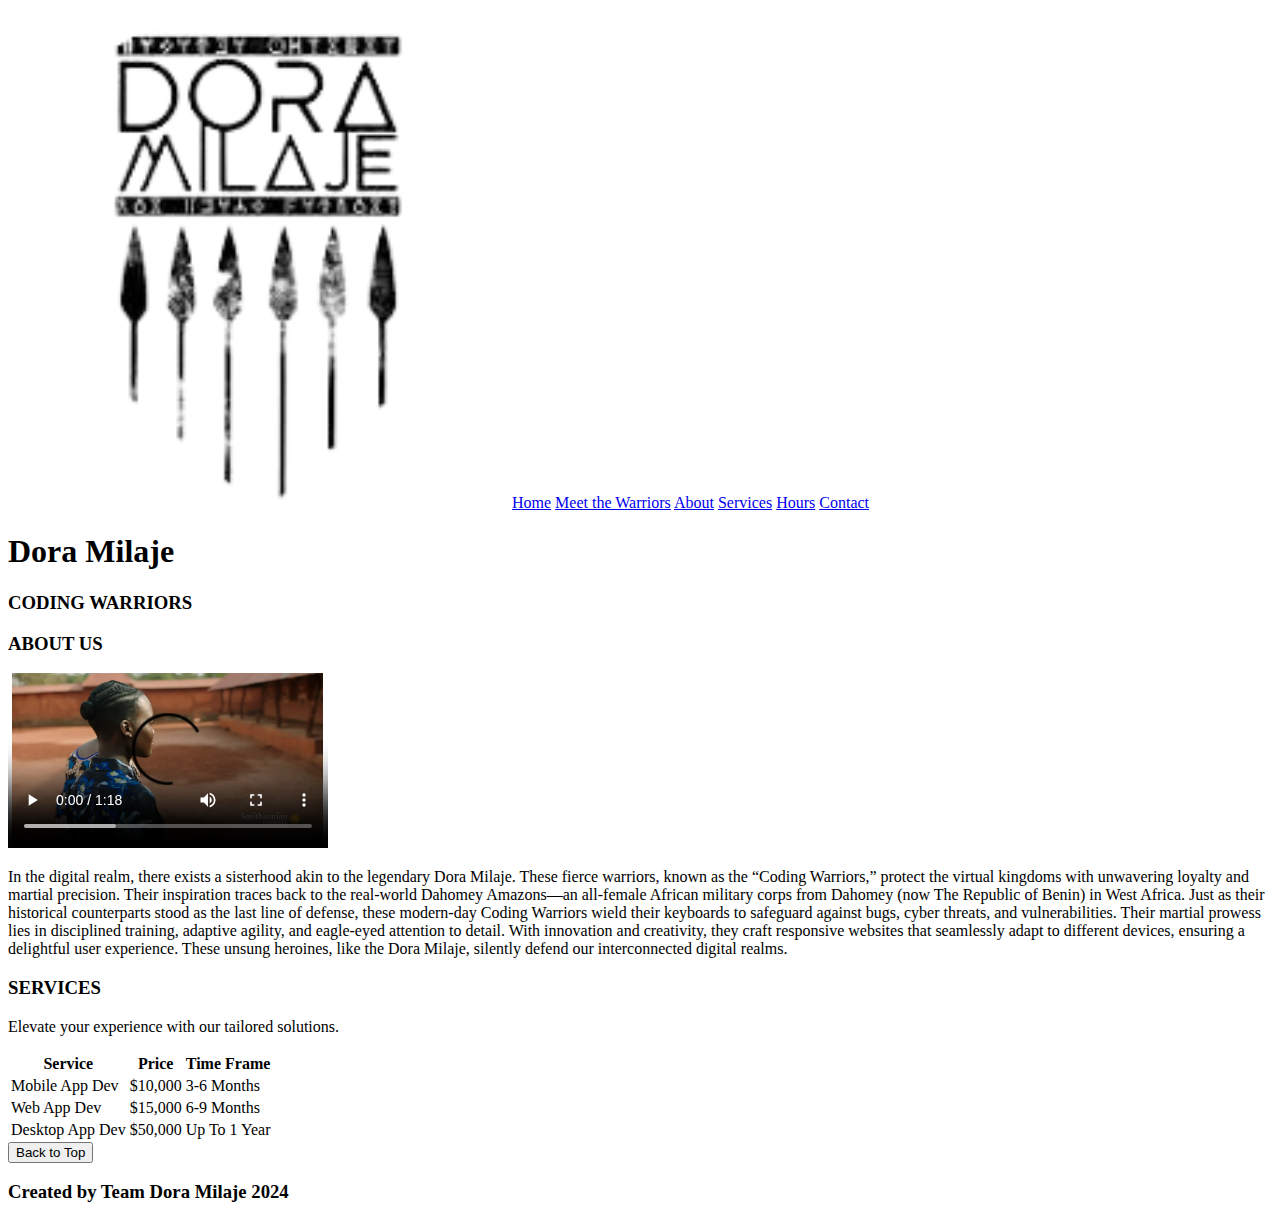
<file: index.html>
<!DOCTYPE html>

<html lang="en">
  <head>
    <meta charset="UTF-8" />
    <meta name="viewport" content="width=device-width, initial-scale=1.0" />
    <title>Team Dora Milaje</title>
    <link rel="stylesheet" href="./css/styles.css" />
    <link rel="shortcut icon" href="./images/dmlogo.png" type="image/x-icon" />
  </head>
  <!-- this is the body -->
  <body>
    <div>
      <!-- start of header -->
      <header class="indexheader" id="topofpage">
        <!-- start of nav    -->
        <nav>
          <a href="index.html">
            <img
              id="navimage"
              src="./images/dmlogo.png"
              alt="logo"
              text="Dora Milaje fighting stance"
          /></a>
          <a href="index.html">Home</a>
          <a href="./html/leadership.html">Meet the Warriors</a>
          <a href="#whoweare">About</a>
          <a href="#services">Services</a>
          <a href="./html/hours.html">Hours</a>
          <a href="./html/contact.html">Contact</a>
        </nav>
        <!-- end of nav -->

        <h1 class="headingcolor">Dora Milaje</h1>
        <h3 id="colorheadingred">CODING WARRIORS</h3>
      </header>
    </div>

    <!-- end of header -->

    <!-- start of   about section -->
    <section class="section1" id="whoweare">
     
      <h3 id="colorheadingred">ABOUT US</h3>

      <video
        id="video"
        src="./video/Agojie Warriors Inspired the Dora Milaje ⚔️ Warrior Women With Lupita Nyong’o _ Smithsonian Channel.mp4"
        width="320"
        height="175"
        controls
      ></video>
      <p id="videoparagraph">
        In the digital realm, there exists a sisterhood akin to the legendary
        Dora Milaje. These fierce warriors, known as the “Coding Warriors,”
        protect the virtual kingdoms with unwavering loyalty and martial
        precision. Their inspiration traces back to the real-world Dahomey
        Amazons—an all-female African military corps from Dahomey (now The
        Republic of Benin) in West Africa. Just as their historical counterparts
        stood as the last line of defense, these modern-day Coding Warriors
        wield their keyboards to safeguard against bugs, cyber threats, and
        vulnerabilities. Their martial prowess lies in disciplined training,
        adaptive agility, and eagle-eyed attention to detail. With innovation
        and creativity, they craft responsive websites that seamlessly adapt to
        different devices, ensuring a delightful user experience. These unsung
        heroines, like the Dora Milaje, silently defend our interconnected
        digital realms.
      </p>
    </section>

    <!-- end of section -->
    <!-- start of  service section -->

    <section class="section2">
      <a href="services"></a>
      <h3>SERVICES</h3>

      <p>
        <span id="services"
          >Elevate your experience with our tailored solutions.</span
        >
      </p>
      <table class="table">
        <tr>
          <th>Service</th>
          <th>Price</th>
          <th>Time Frame</th>
        </tr>
        <tr>
          <td>Mobile App Dev</td>
          <td>$10,000</td>
          <td>3-6 Months</td>
        </tr>
        <tr>
          <td>Web App Dev</td>
          <td>$15,000</td>
          <td>6-9 Months</td>
        </tr>
        <tr>
          <td>Desktop App Dev</td>
          <td>$50,000</td>
          <td>Up To 1 Year</td>
        </tr>
      </table>
    </section>

    <section class="topofpagebutton">
      <a href="#topofpage">
        <button class="backtotop"><span>Back to Top</span></button>
      </a>
    </section>
    <!-- end of section -->
    <!-- start of footer -->

    <footer id="footer">
      <h3>Created by Team Dora Milaje 2024</h3>
    </footer>
    <!-- end of footer   -->
  </body>
</html>
</file>
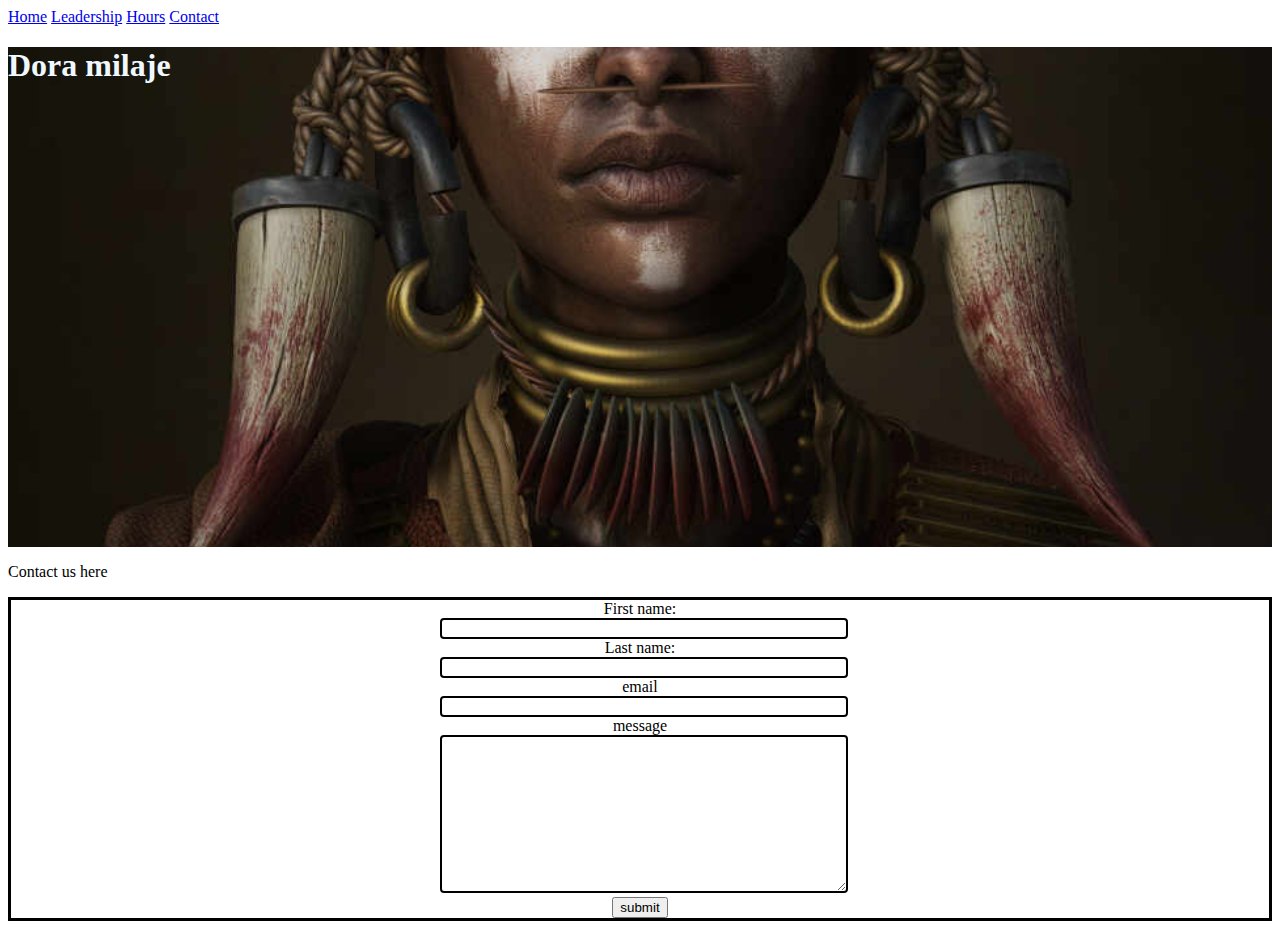
<file: html/contact.html>
<!DOCTYPE html>
<html lang="en">
  <head>
    <meta charset="UTF-8" />
    <meta name="viewport" content="width=device-width, initial-scale=1.0" />
    <title>Contact</title>
    <link rel="stylesheet" href="/css/styles.css" />
  </head>
  <!-- this is the body -->

  <body>
    <!-- start of nav    -->
    <nav>
      <a href="index.html">Home</a>
      <a href="./html/leadership.html">Leadership</a>
      <a href="./html/hours.html">Hours</a>
      <a href="./html/contact.html">Contact</a>
    </nav>
    <!-- end of nav -->
    <!-- start of header -->
    <header id="header-contact">
      <h1 id="h1-contact">Dora milaje </h1>
      
    </header>
    <!-- end of header -->
    <!-- start email section -->
    <section><p>Contact us here</p>
      <div id="div-contact"> 
        <form action="action-page.php" id="form-con">
          <label for="fname">First name:</label><br>
          <input type="text" id="fname"/><br>
          <label type="lname">Last name:</label><br>
          <input type="lname" id="lname" /><br>
          <label type="email">email</label><br>
          <input type="text" id="email" /><br>
          <label for="message">message</label><br>
          <textarea name="message" id="textarea" cols="30" rows="10"></textarea><br>
          <input type="submit" value="submit" id="sub-contact">
        </form>
      </div>
    </section>
    <!-- end of email section -->

    <!-- start of footer -->

    <footer></footer>
    <!-- end of footer   -->
  </body>
</html>
</file>
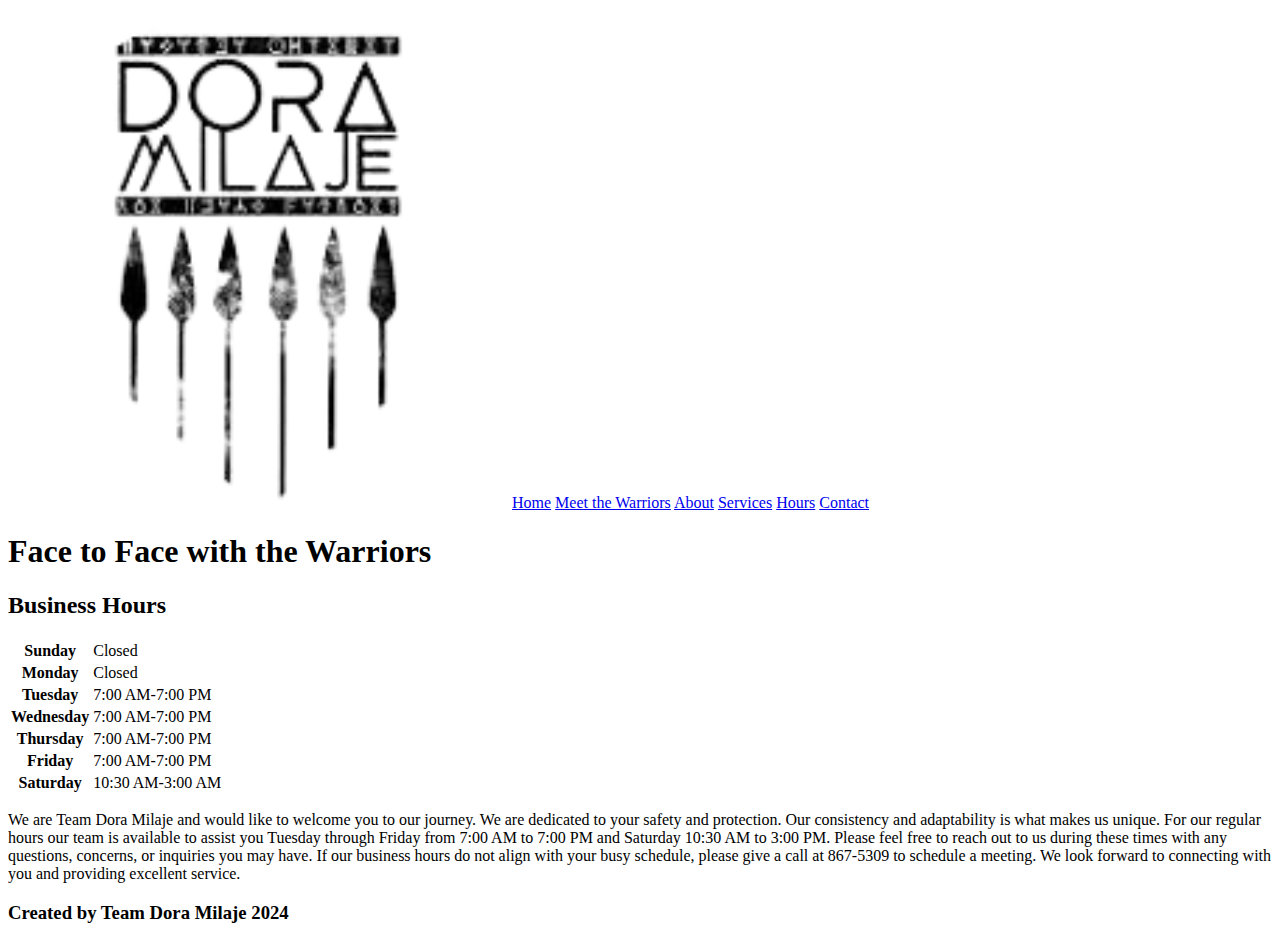
<file: html/hours.html>
<!DOCTYPE html>
<html lang="en">
  <head>
    <meta charset="UTF-8" />
    <meta name="viewport" content="width=device-width, initial-scale=1.0" />
    <title>Hours</title>
    <link rel="stylesheet" href="../css/styles.css" />
    <link rel="shortcut icon" href="../images/dmlogo.png" type="image/x-icon" />
  </head>
  <!-- this is the body -->
  <body id="bck">
    <!-- start of nav    -->

    <!-- start of header -->
    <header class="space">
      <nav>
        <a href="../index.html"> <img id="navimage"
           src="../images/dmlogo.png"
           alt="logo"
           text="Dora Milaje fighting stance"
         /></a>
         <a href="../index.html">Home</a>

         <a href="../html/leadership.html">Meet the Warriors</a>

        

         <a href="../index.html#whoweare">About</a>
         <a href="../index.html#services">Services</a>
         <a href="./hours.html">Hours</a>
         <a href="../html/contact.html">Contact</a>
       </nav>
      <!-- end of nav -->
      <h1 id="face">Face to Face with the Warriors</h1>
    </header>
    <!-- end of header -->
    <!-- start of   about section -->
    <section class="hour-back">
      <h2 id="hours">Business Hours</h2>

      <div>
        <table id="sun-sat"  class="hour-back">
          <tr>
            <th>Sunday</th>
            <td>Closed</td>
          </tr>
          <tr>
            <th>Monday</th>
            <td>Closed</td>
          </tr>
          <tr>
            <th>Tuesday</th>
            <td>7:00 AM-7:00 PM</td>
          </tr>
          <tr>
            <th>Wednesday</th>
            <td>7:00 AM-7:00 PM</td>
          </tr>
          <tr>
            <th>Thursday</th>
            <td>7:00 AM-7:00 PM</td>
          </tr>
          <tr>
            <th>Friday</th>
            <td>7:00 AM-7:00 PM</td>
          </tr>
          <tr>
            <th>Saturday</th>
            <td>10:30 AM-3:00 AM</td>
          </tr>
        </table>
      </div>
      <div>
        <p id="journey"  class="hour-back">
          We are Team Dora Milaje and would like to welcome you to our journey.
          We are dedicated to your safety and protection. Our consistency and
          adaptability is what makes us unique. For our regular hours our team
          is available to assist you Tuesday through Friday from 7:00 AM to 7:00
          PM and Saturday 10:30 AM to 3:00 PM. Please feel free to reach out to
          us during these times with any questions, concerns, or inquiries you
          may have. If our business hours do not align with your busy schedule,
          please give a call at 867-5309 to schedule a meeting. We look forward
          to connecting with you and providing excellent service.
        </p>
      </div>
    </section>
    <!-- end of section -->
    <section id="feet">
      <!-- start of footer -->

      <footer><h3>Created by Team Dora Milaje 2024</h3></footer>
      <!-- end of footer   -->
    </section>
  </body>
</html>
</file>
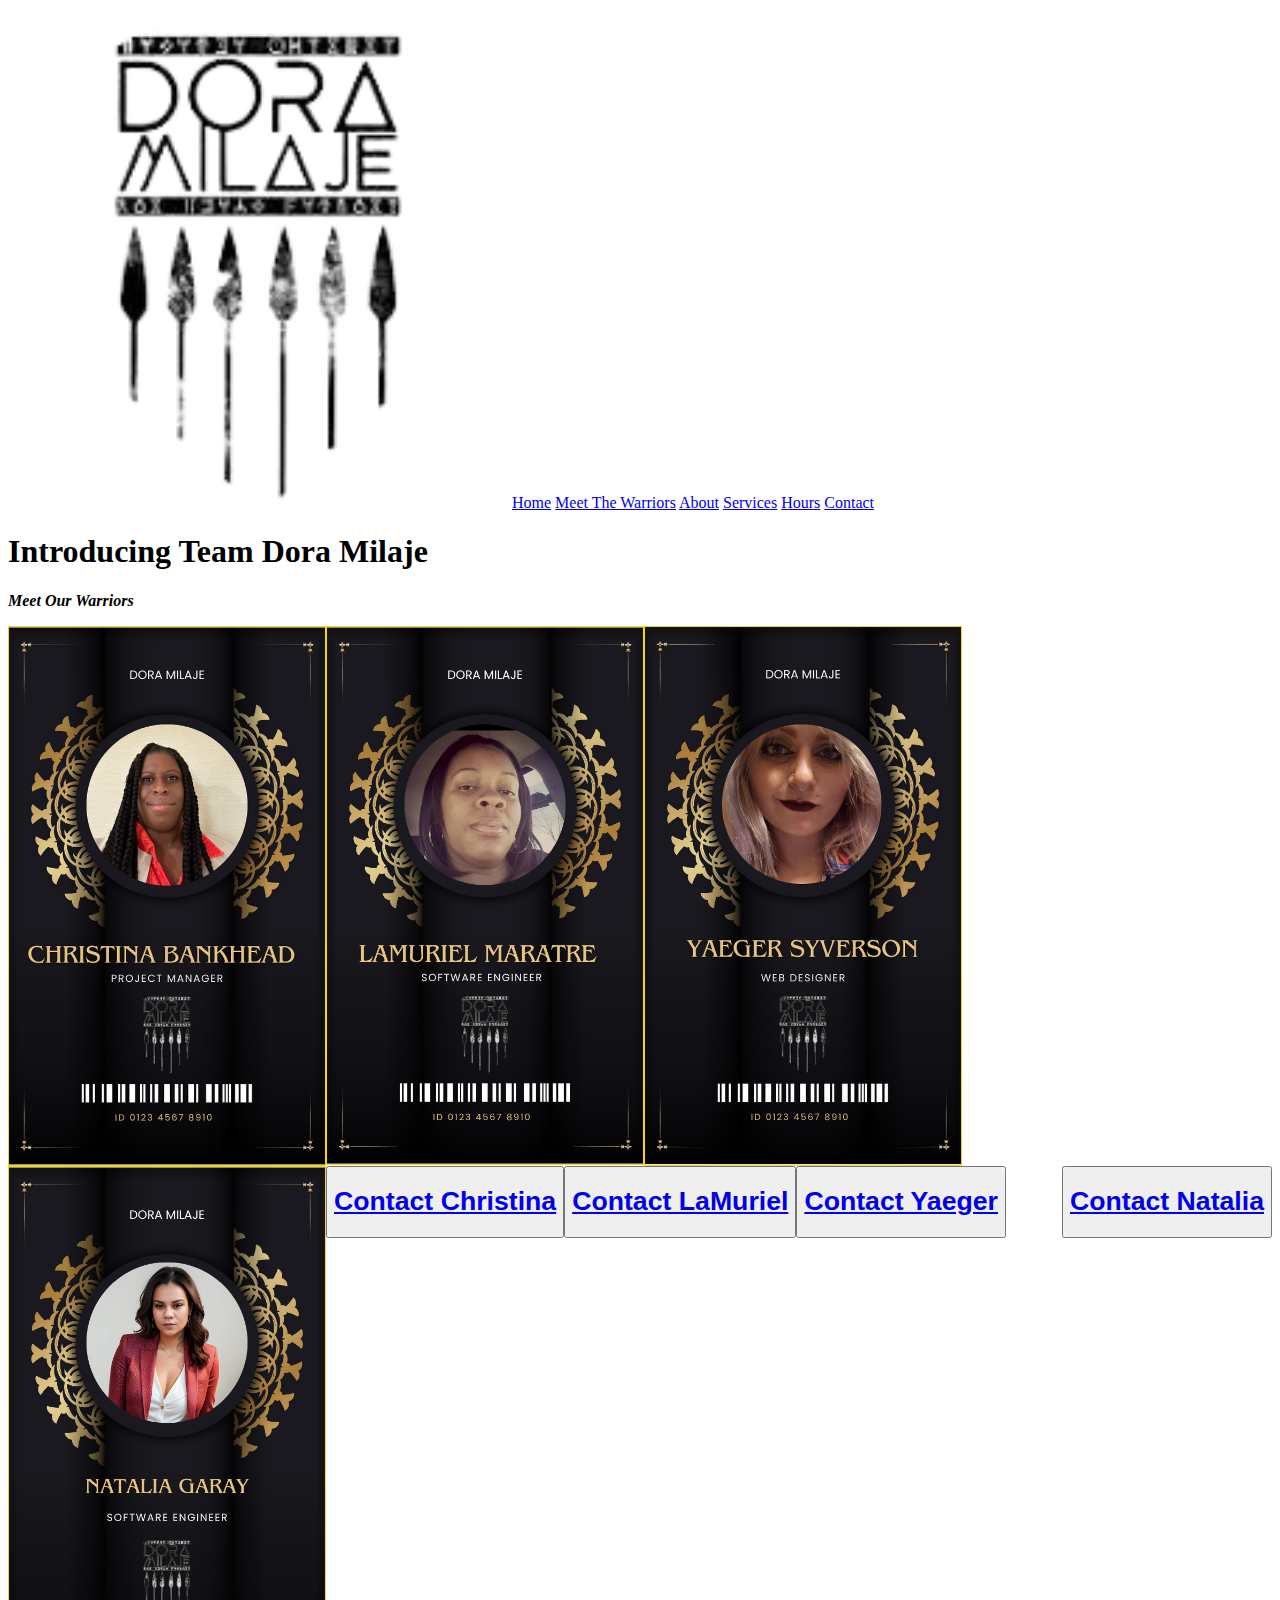
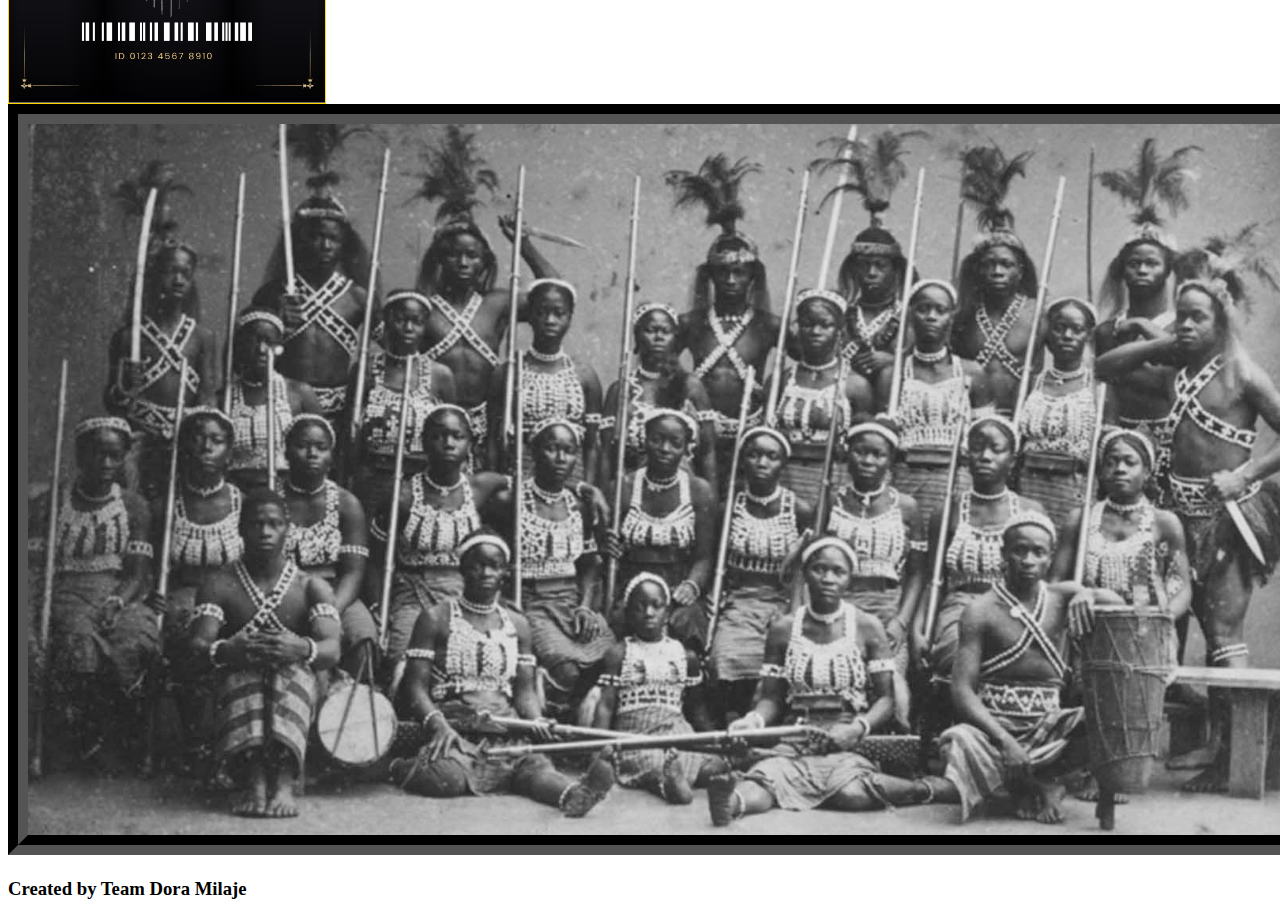
<file: html/leadership.html>
<!DOCTYPE html>
<html lang="en">
  <head>
    <meta charset="UTF-8" />
    <meta name="viewport" content="width=device-width, initial-scale=1.0" />
    <title>Leadership</title>
    <link rel="stylesheet" href="../css/styles.css" />
    <link rel="shortcut icon" href=".,/images/dmlogo.png" type="image/x-icon" />
  </head>
  <!-- this is the body -->

  <!-- INCLUDE SECTION -->

  <body>
    <!-- start of header -->
    <section>
      <header class="red">
        <!-- start of nav    -->
        <nav>
          <a href="../index.html">
            <img
              id="navimage"
              src="../images/dmlogo.png"
              alt="logo"
              text="Dora Milaje fighting stance"
          /></a>
          <a href="../index.html">Home</a>

          <a href="../html/leadership.html">Meet The Warriors</a>

          <a href="../index.html#whoweare">About</a>
          <a href="../index.html#services">Services</a>
          <a href="../html/hours.html">Hours</a>
          <a href="../html/contact.html">Contact</a>
        </nav>
        <!-- end of nav -->
        <h1 id="milaje">Introducing Team <b> Dora Milaje</b></h1>
        <p id="team">
          <i><b>Meet Our Warriors</b></i>
        </p>
      </header>
    </section>
    <!-- end of header -->
    <!-- start of  membercards1 div -->
    <section>
      <div class="profiles">
        <div>
          <img
            src="../images/1.png"
            alt="Christina Bankhead"
            width="25%"
            style="float: left; border: 1px solid gold"
          />
        </div>
        <!-- end of  membercards1 div -->
        <!-- start of  membercards2 div -->
        <div>
          <img
            src="../images/2.png"
            alt="LaMuriel Maratre"
            width="25%"
            style="float: left; border: 1px solid gold"
          />
        </div>
        <!-- end of membercards2 div -->
        <!-- start of membercards3 div -->
        <div>
          <img
            src="../images/3.png"
            alt="Yaeger Syverson"
            width="25%"
            style="float: left; border: 1px solid gold"
          />
        </div>
        <!-- end of  membercards3 div -->
        <!-- start of membercards4 div -->
        <div>
          <img
            src="../images/4.png"
            alt="Natalia Garay"
            width="25%"
            style="float: left; border: 1px solid gold"
          />
        </div>
        <!-- end of  membercards4 div -->
      </div>
    </section>
    <section>
      <!-- star buttons -->
      <span
        ><button class="reach" type="submit" style="float: right">
          <a href="../html/contact.html"><h1>Contact Natalia</h1></a>
        </button></span
      >
      <span
        ><button class="reach" type="submit" style="float: left">
          <a href="../html/contact.html"><h1>Contact Christina</h1></a>
        </button></span
      >
      <span
        ><button class="reach" type="submit" style="float: left">
          <a href="../html/contact.html"><h1>Contact LaMuriel</h1></a>
        </button></span
      >
      <span
        ><button class="reach" type="submit" style="float: left">
          <a href="../html/contact.html"><h1>Contact Yaeger</h1></a>
        </button></span
      >
    </section>

    <div id="original">
      <img
        src="../images/the-woman-king-10.png"
        alt="Dahomey Tribe"
        width="100%"
        style="border: 20px groove black; text-align: center"
      />
    </div>
    <!-- End buttons -->

    <!-- start of footer -->
    <footer><h3>Created by Team Dora Milaje</h3></footer>
    <!-- end of footer   -->
  </body>
</html>
</file>
<file: css/styles.css>
#header-contact {
  background-image: url('/images/photo1.png');
  height: 500px;
  background-position: center;
  background-size: cover;
  color: aliceblue;
}
#form-con {
    text-align: center;
    width: 400px;
    margin: auto;

}
#div-contact {
    border: 10px color(srgb red green blue);
        border-style: solid solid solid solid;
}
#fname {
border: 2px solid black;
border-radius: 4px;
width: 100%;

}
#lname {
    border: 2px solid black;
    border-radius: 4px;
    width: 100%;
}
#email {
    border: 2px solid black;
    border-radius: 4px;
    width: 100%;
}
#textarea {
    border: 2px solid black;
    border-radius: 4px;
    width: 100%;
}
#sub-contact:hover{
    color: purple;
    input {
        width: 100%;
    }
    }
}
</file>
